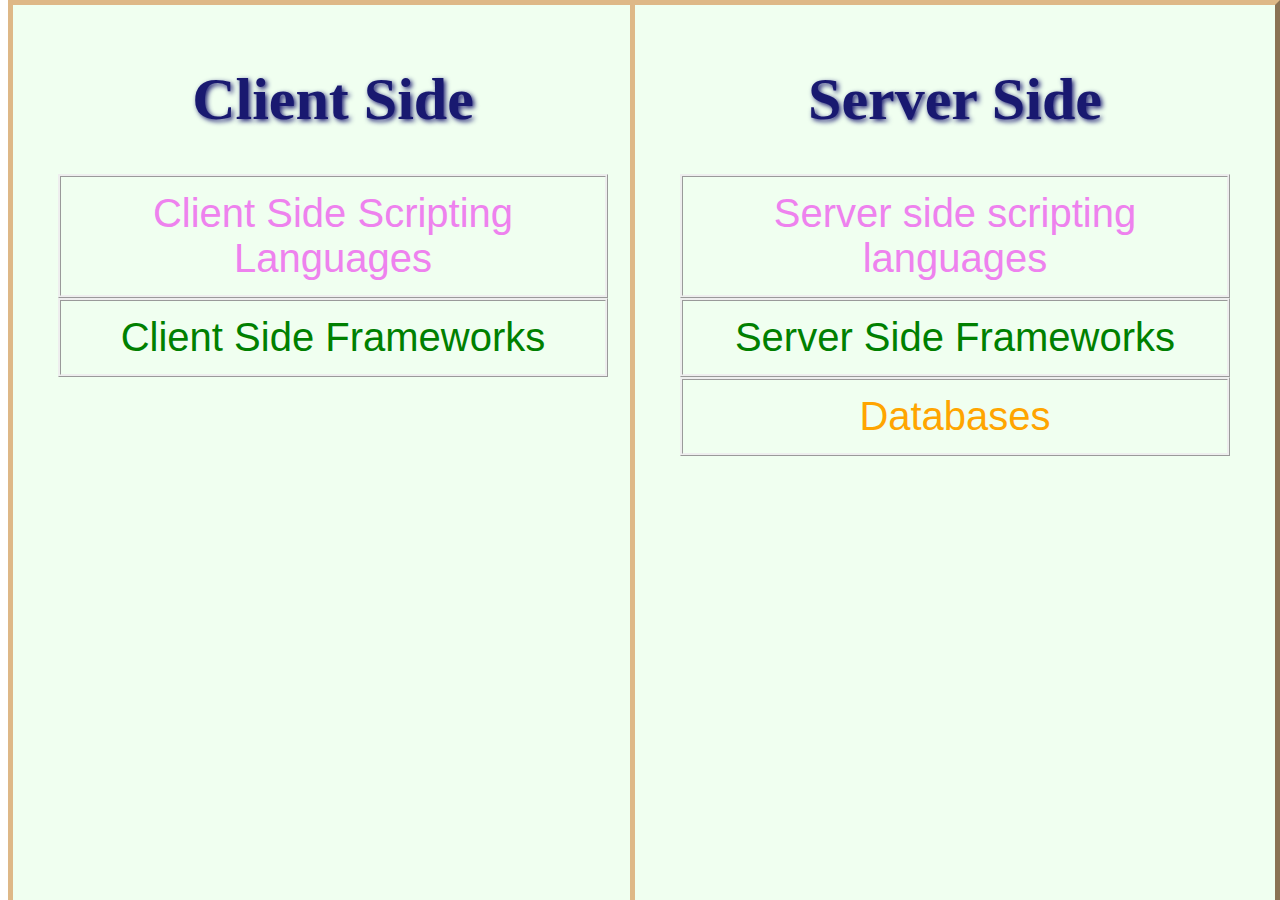
<file: index.html>
<!DOCTYPE html>
<html>
<head>
<style>

h1{font-size:60px ;
  text-shadow: 2px 2px 5px;
  color: midnightblue;
  }


.div1 {
	height: 100%;
	width: 50%;
	position: fixed;
  top: 0;
  overflow-x: hidden;
  padding-top: 20px;
	border: 5px outset burlywood;
	background-color:honeydew ;
	text-align: center;
}

.div2 {
	height: 100%;
	width: 50%;
	position: fixed;
  top: 0;
  padding-top: 20px;
	border: 5px outset ;
	background-color: honeydew;
	text-align: center;
}


.div2 {
  right: 0;burlywood
  text-align: center;
  position: fixed;
  border: 5px outset burlywood;
}

.btn {
  border: ridge;
  background-color: inherit;
  padding: 14px 28px;
  font-size: 40px;
  cursor: pointer;
  display: inline-block;
  width: 550px;
  transition-duration: 0.4s;
}

.btn:hover {background-color: bisque;}

.b1 {color: violet; }
.b2 {color: green; }
.b3 {color: orange; }


</style>
</head>

<body>

<div class="div1">
	<h1>Client Side</h1>
    <button class="btn b1" onclick="window.location.href = 'second.html';">Client Side Scripting Languages</button>
    <button class="btn b2">Client Side Frameworks</button>

  </div>
</div>

<div class="div2">
  <div class="centered">
    <h1>Server Side</h1>
    <button class="btn b1"  onclick="window.location.href = 'third.html';">Server side scripting languages</button>
    <button class="btn b2"  onclick="window.location.href = 'third.html';">Server Side Frameworks</button>
    <button class="btn b3"  onclick="window.location.href = 'database.html';">Databases</button>

  </div>
</div>
</button>
</body>
</html>
</file>
